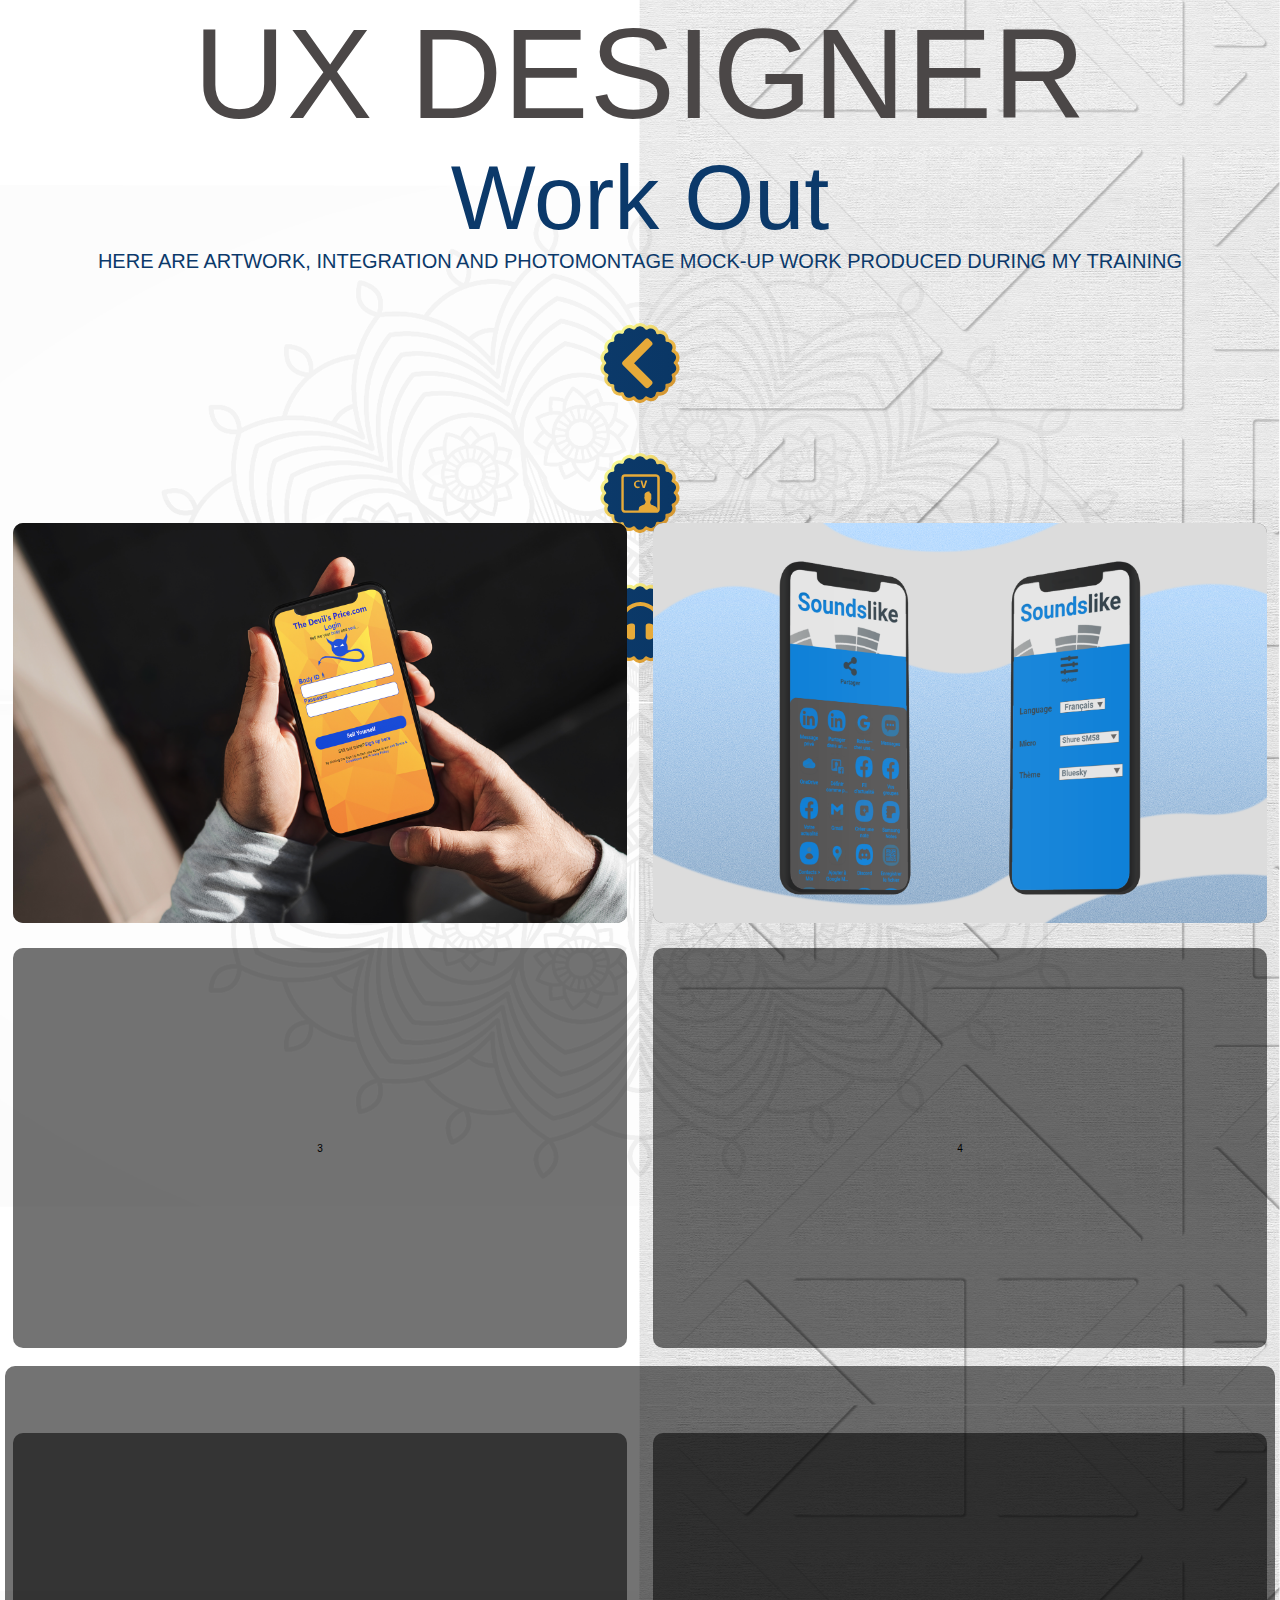
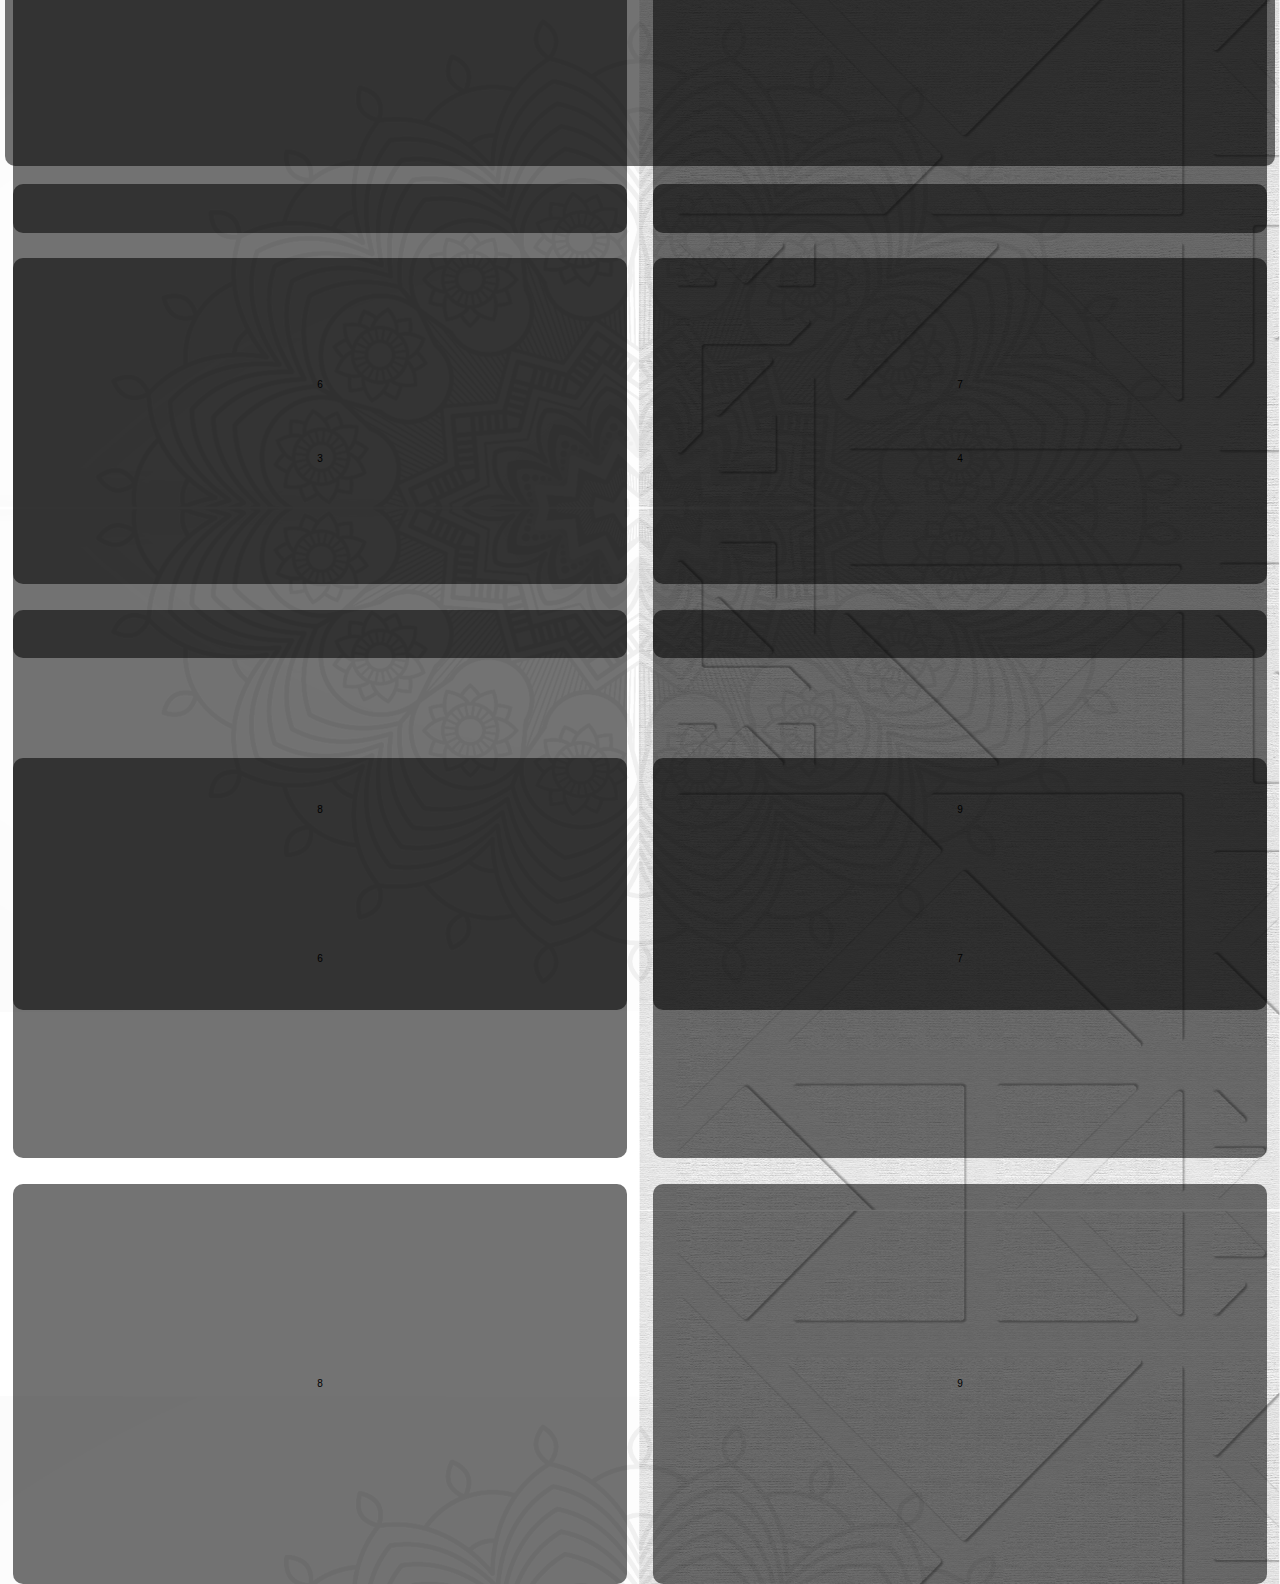
<file: indexgalerie.html>
<!DOCTYPE html>
<html lang="fr">

<head>
    <meta charset="UTF-8">
    <meta http-equiv="X-UA-Compatible" content="IE=edge">
    <meta name="viewport" content="width=device-width, initial-scale=1.0">
    <title>flexexo</title>
    <link rel="stylesheet" href="./assets/css/stylegalery.css">
    <link rel="stylesheet" href="./assets/css/stylelightbox.css">
</head>

<body>
    <header>
        <div class="wrapper">
            <h1 class="col-12bis">ux designer</h1>
            <h2 class="col-12bis">work out</h2>
            <p class="col-8 col-4bis">here are artwork, integration and photomontage mock-up work produced during my training</p>
            <nav>
                <ul>
                    <li>
                        <a class="button0" href="./index.html"><img class="navbut" src="./assets/img/backbutton.svg" alt=""></a>
                    </li>

                    <li>
                        <a class="button2" href="./indexcv.html"><img class="navbut" src="./assets/img/iconecv.svg" alt=""></a>
                    </li>
                    <li>
                        <a class="button3" href="./indexcv.html"><img class="navbut" src="./assets/img/iconemusic.svg" alt=""></a>
                    </li>
                </ul>
            </nav>
        </div>
    </header>
    <div class="container fw-wrap">

        <div id="it1" class="item1  ">
            <div class="row">
                <div class="column">
                    <img class="image1" src="./assets/img/devilprice/mockup-of-a-man-holding-an-iphone-11-pro-with-both-hands-2127-el1.png" style="width:100%" onclick="openModal();currentSlide(1)" class="hover-shadow cursor">
                </div>

            </div>
            <div id="myModal" class="modal">
                <span class="close cursor" onclick="closeModal()">&times;</span>
                <div class="modal-content">

                    <div class="mySlides">
                        <div class="numbertext">1 / 4</div>
                        <img src="./assets/img/devilprice/mockup-of-a-woman-using-an-iphone-11-pro-and-a-macbook-3825-el1.png" style="width:100%">
                    </div>

                    <div class="mySlides">
                        <div class="numbertext">2 / 4</div>
                        <img src="./assets/img/devilprice/mockup-of-a-man-holding-an-iphone-11-pro-with-both-hands-2127-el1.png" style="width:100% ">


                    </div>

                    <div class="mySlides">
                        <div class="numbertext">3 / 4</div>
                        <img src="./assets/img/devilprice/web intég2.png" style="width:100%">
                    </div>

                    <div class="mySlides">
                        <div class="numbertext">4 / 4</div>
                        <img src="./assets/img/devilprice/web integ 3.png" style="width:100%">
                    </div>

                    <a class="prev" onclick="plusSlides(-1)">&#10094;</a>
                    <a class="next" onclick="plusSlides(1)">&#10095;</a>

                    <div class="caption-container">
                        <p id="caption"></p>
                    </div>



                </div>
            </div>

        </div>
        <div id="it2" class="item2  ">
            <div class="row">
                <div class="column">
                    <img class="image1" src="./assets/img/soundslike/illustrated-mockup-featuring-two-iphone-11-pro-screens-with-a-customizable-background-2885 (1).png" style="width:100%" onclick="openModal();currentSlide(1)" class="hover-shadow cursor">
                </div>

            </div>
            <div id="myModal" class="modal">
                <span class="close cursor" onclick="closeModal()">&times;</span>
                <div class="modal-content">

                    <div class="mySlides">
                        <div class="numbertext">1 / 3</div>
                        <img src="./assets/img/soundslike/illustrated-mockup-featuring-two-iphone-11-pro-screens-with-a-customizable-background-2885 (1).png" style="width:100%">
                    </div>

                    <div class="mySlides">
                        <div class="numbertext">2 / 3</div>
                        <img src="./assets/img/soundslike/illustrated-mockup-featuring-two-iphone-11-pro-screens-with-a-customizable-background-2885.png" style="width:100% ">


                    </div>

                    <div class="mySlides">
                        <div class="numbertext">3 / 3</div>
                        <img src="./assets/img/soundslike/illustrated-mockup-featuring-two-iphone-11-pro-screens-with-a-customizable-background-2885.png" style="width:100%">
                    </div>



                    <a class="prev" onclick="plusSlides(-1)">&#10094;</a>
                    <a class="next" onclick="plusSlides(1)">&#10095;</a>

                    <div class="caption-container">
                        <p id="caption"></p>
                    </div>



                </div>
            </div>
        </div>
        <div id="it3" class="item3  ">3</div>
        <div id="it4" class="item4  ">4</div>
        <div id="it5" class="item5  "></div>
        <div id="it6" class="item6  ">6</div>
        <div id="it7" class="item7  ">7</div>
        <div id="it8" class="item8  ">8</div>
        <div id="it9" class="item9  ">9</div>
    </div>
    <div class="container fw-wrap">
        <div id="it10" class="item10  "></div>
        <div id="it11" class="item11  "></div>
        <div id="it12" class="item12  ">3</div>
        <div id="it13" class="item13  ">4</div>
        <div id="it14" class="item14  "></div>
        <div id="it15" class="item15  ">6</div>
        <div id="it16" class="item16  ">7</div>
        <div id="it17" class="item17  ">8</div>
        <div id="it18" class="item18  ">9</div>
    </div>
    <script>
        function openModal() {
            document.getElementById("myModal").style.display = "block";
        }

        function closeModal() {
            document.getElementById("myModal").style.display = "none";
        }

        var slideIndex = 1;
        showSlides(slideIndex);

        function plusSlides(n) {
            showSlides(slideIndex += n);
        }

        function currentSlide(n) {
            showSlides(slideIndex = n);
        }

        function showSlides(n) {
            var i;
            var slides = document.getElementsByClassName("mySlides");
            var dots = document.getElementsByClassName("demo");
            var captionText = document.getElementById("caption");
            if (n > slides.length) {
                slideIndex = 1
            }
            if (n < 1) {
                slideIndex = slides.length
            }
            for (i = 0; i < slides.length; i++) {
                slides[i].style.display = "none";
            }
            for (i = 0; i < dots.length; i++) {
                dots[i].className = dots[i].className.replace(" active", "");
            }
            slides[slideIndex - 1].style.display = "block";
            dots[slideIndex - 1].className += " active";
            captionText.innerHTML = dots[slideIndex - 1].alt;
        }
    </script>
</body>

</html>
</file>
<file: assets/css/stylegalery.css>
* {
        margin: 0 auto;
    }
    
    html {
        font-size: 62.5%;
        font-family: 'Segoe UI', Tahoma, Geneva, Verdana, sans-serif;
    }
    
    header {
        text-align: center;
        height: 50rem;
        background-color: rgba(255, 255, 255, 0.212);
    }
    
    .wrapper {
        max-width: 144rem;
    }
    
    body {
        background-image: url('../img/ACCUEIL\ –\ 4.png');
        background-size: 100%;
        background-repeat: repeat-y;
    }
    
    h1 {
        letter-spacing: 0.1rem;
        font-size: 12.8rem;
        text-transform: uppercase;
        font-weight: normal;
        color: #4B4747;
    }
    
    h2 {
        font-size: 9rem;
        text-transform: capitalize;
        font-weight: normal;
        color: #0B396A;
    }
    
    p {
        font-size: 2rem;
        text-transform: uppercase;
        font-weight: normal;
        color: #0B396A;
    }
    
    [class^=item] {
        margin-top: 10rem;
        border-radius: 1rem;
        height: 40rem;
        background-color: rgba(0, 0, 0, 0.548);
    }
    
    .container {
        display: flex;
        flex-wrap: wrap;
        height: 100vh;
        margin-top: 1rem;
    }
    
    .fw-wrap {
        width: 100%;
        flex-wrap: wrap;
    }
    
    [class ^=item]:not(:nth-child(5)) {
        font-family: sans-serif;
        flex: 1 1 22%;
        display: flex;
        align-items: center;
        justify-content: center;
        margin: 1%;
    }
    
    .item5 {
        font-family: sans-serif;
        flex: 1 1 98%;
        display: flex;
        align-items: center;
        justify-content: center;
        margin: 0.4%;
    }
    
    .item1 {
        position: relative;
    }
    
    .item1::after {
        content: "maquettage sur Adobe XD";
        opacity: 0;
        display: inline-block;
        padding: 1rem 1rem;
        background-color: white;
        font-size: 1.7rem;
        color: #4B4747;
        border: 1px solid #4B4747;
        border-radius: 0.5rem;
        transition: all ease-in-out 0.3s;
        position: absolute;
        bottom: 0%;
    }
    
    .item1:hover::after,
    .item2:hover::after {
        opacity: 1;
    }
    
    nav ul,
    nav ul li {
        list-style-type: none;
        padding: 0 5rem;
        margin-top: 5rem;
       margin-bottom: 5rem
        display: inline-block;
    }
    
    @media screen and (max-width:1440px) {
        [class ^=item]:not(:nth-child(5)) {
            flex: 1 1 35%;
        }
    }
    
    @media screen and (max-width:850px) {
        [class ^=item]:not(:nth-child(5)) {
            flex: 1 1 50%;
        }
        h1 {
            font-size: 8rem;
        }
    }
    
    @media screen and (max-width:500px) {
        [class ^=item]:not(:nth-child(5)) {
            flex: 1 1 50%;
        }
        .item1 {
            order: 4;
        }
        .item2 {
            order: 5;
        }
        .item3 {
            order: 6;
        }
        .item4 {
            order: 2;
        }
        .item5 {
            order: 1
        }
        .item6 {
            order: 3
        }
        .item7 {
            order: 9;
        }
        .item8 {
            order: 7
        }
        .item9 {
            order: 8
        }
    }
</file>
<file: assets/css/stylelightbox.css>
* {
    box-sizing: border-box;
}

.row>.column {
    padding: 0;
}

.row:after {
    content: "";
    display: table;
    clear: both;
}

.image1 {
    object-fit: cover;
    width: 100%;
    height: 100%;
    cursor: pointer;
    border-radius: 1rem;
}

.row {
    width: 100%;
    height: 100%;
}

.column {
    width: 100%;
    height: 100%;
}


/* The Modal (background) */

.modal {
    display: none;
    position: fixed;
    z-index: 1;
    padding-top: 100px;
    left: 0;
    top: 0;
    width: 100%;
    height: 100%;
    overflow: auto;
    background-color: black;
}


/* Modal Content */

.modal-content {
    position: relative;
    background-color: #fefefe;
    margin: auto;
    padding: 0;
    width: 90%;
    max-width: 1200px;
}


/* The Close Button */

.close {
    color: white;
    position: absolute;
    top: 10px;
    right: 25px;
    font-size: 35px;
    font-weight: bold;
}

.close:hover,
.close:focus {
    color: #999;
    text-decoration: none;
    cursor: pointer;
}

.mySlides {
    display: none;
}

.cursor {
    cursor: pointer;
}


/* Next & previous buttons */

.prev,
.next {
    cursor: pointer;
    position: absolute;
    top: 50%;
    width: auto;
    padding: 16px;
    margin-top: -50px;
    color: white;
    font-weight: bold;
    font-size: 20px;
    transition: 0.6s ease;
    border-radius: 0 3px 3px 0;
    user-select: none;
    -webkit-user-select: none;
}


/* Position the "next button" to the right */

.next {
    right: 0;
    border-radius: 3px 0 0 3px;
}


/* On hover, add a black background color with a little bit see-through */

.prev:hover,
.next:hover {
    background-color: rgba(0, 0, 0, 0.8);
}


/* Number text (1/3 etc) */

.numbertext {
    color: #f2f2f2;
    font-size: 12px;
    padding: 8px 12px;
    position: absolute;
    top: 0;
}

#mySlides img {
    margin-bottom: -4px;
}

.caption-container {
    text-align: center;
    background-color: black;
    padding: 2px 16px;
    color: white;
}

.demo {
    opacity: 0.6;
}

.active,
.demo:hover {
    opacity: 1;
}

#mySlides img.hover-shadow {
    transition: 0.3s;
}

.hover-shadow:hover {
    box-shadow: 0 4px 8px 0 rgba(0, 0, 0, 0.2), 0 6px 20px 0 rgba(0, 0, 0, 0.19);
}

[class^=butt] {
    display: block;
    width: 8rem;
    height: 8rem;
}

.navbut {
    height: 100%;
    width: 100%;
}
</file>
